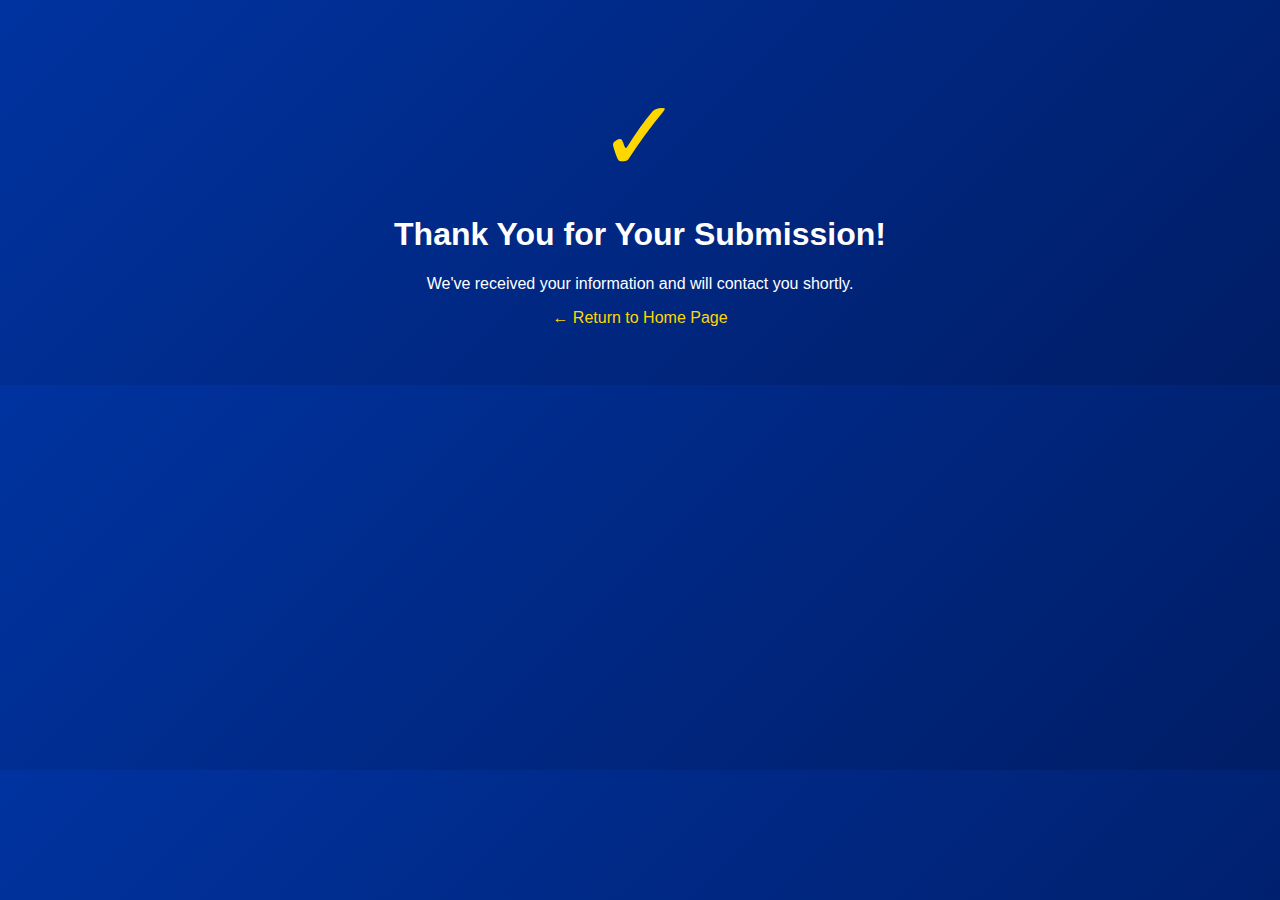
<file: success.html>
<!DOCTYPE html>
<html>
<head>
  <title>Thank You!</title>
  <style>
    body { 
      font-family: 'Segoe UI', sans-serif;
      background: linear-gradient(135deg, #0033A0, #001d66);
      color: white;
      text-align: center;
      padding: 50px;
    }
    .success-icon {
      font-size: 100px;
      color: #FFD700;
      margin: 20px 0;
    }
  </style>
</head>
<body>
  <div class="success-icon">✓</div>
  <h1>Thank You for Your Submission!</h1>
  <p>We've received your information and will contact you shortly.</p>
  <a href="/" style="color: #FFD700; text-decoration: none;">
    ← Return to Home Page
  </a>
</body>
</html>
</file>
